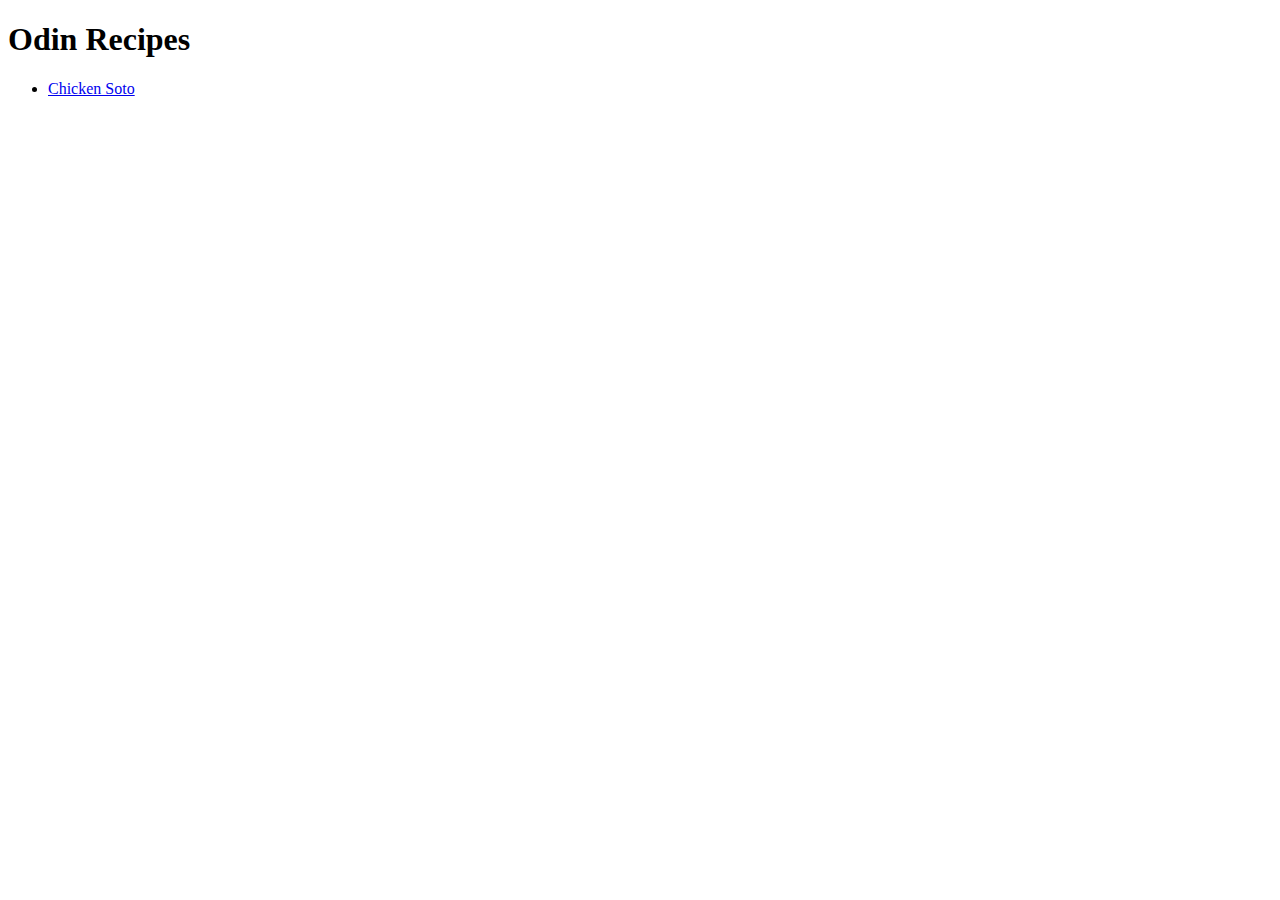
<file: index.html>
<!DOCTYPE html>
<html lang="en">
<head>
    <meta charset="UTF-8">
    <meta name="viewport" content="width=device-width, initial-scale=1.0">
    <title>Document</title>
</head>
<body>
    <h1>Odin Recipes</h1>
    <ul>
        <li> <a href="./recipes/Chicken Soto.html">Chicken Soto</a></li>
    </ul>
   
    
</body>
</html>
</file>
